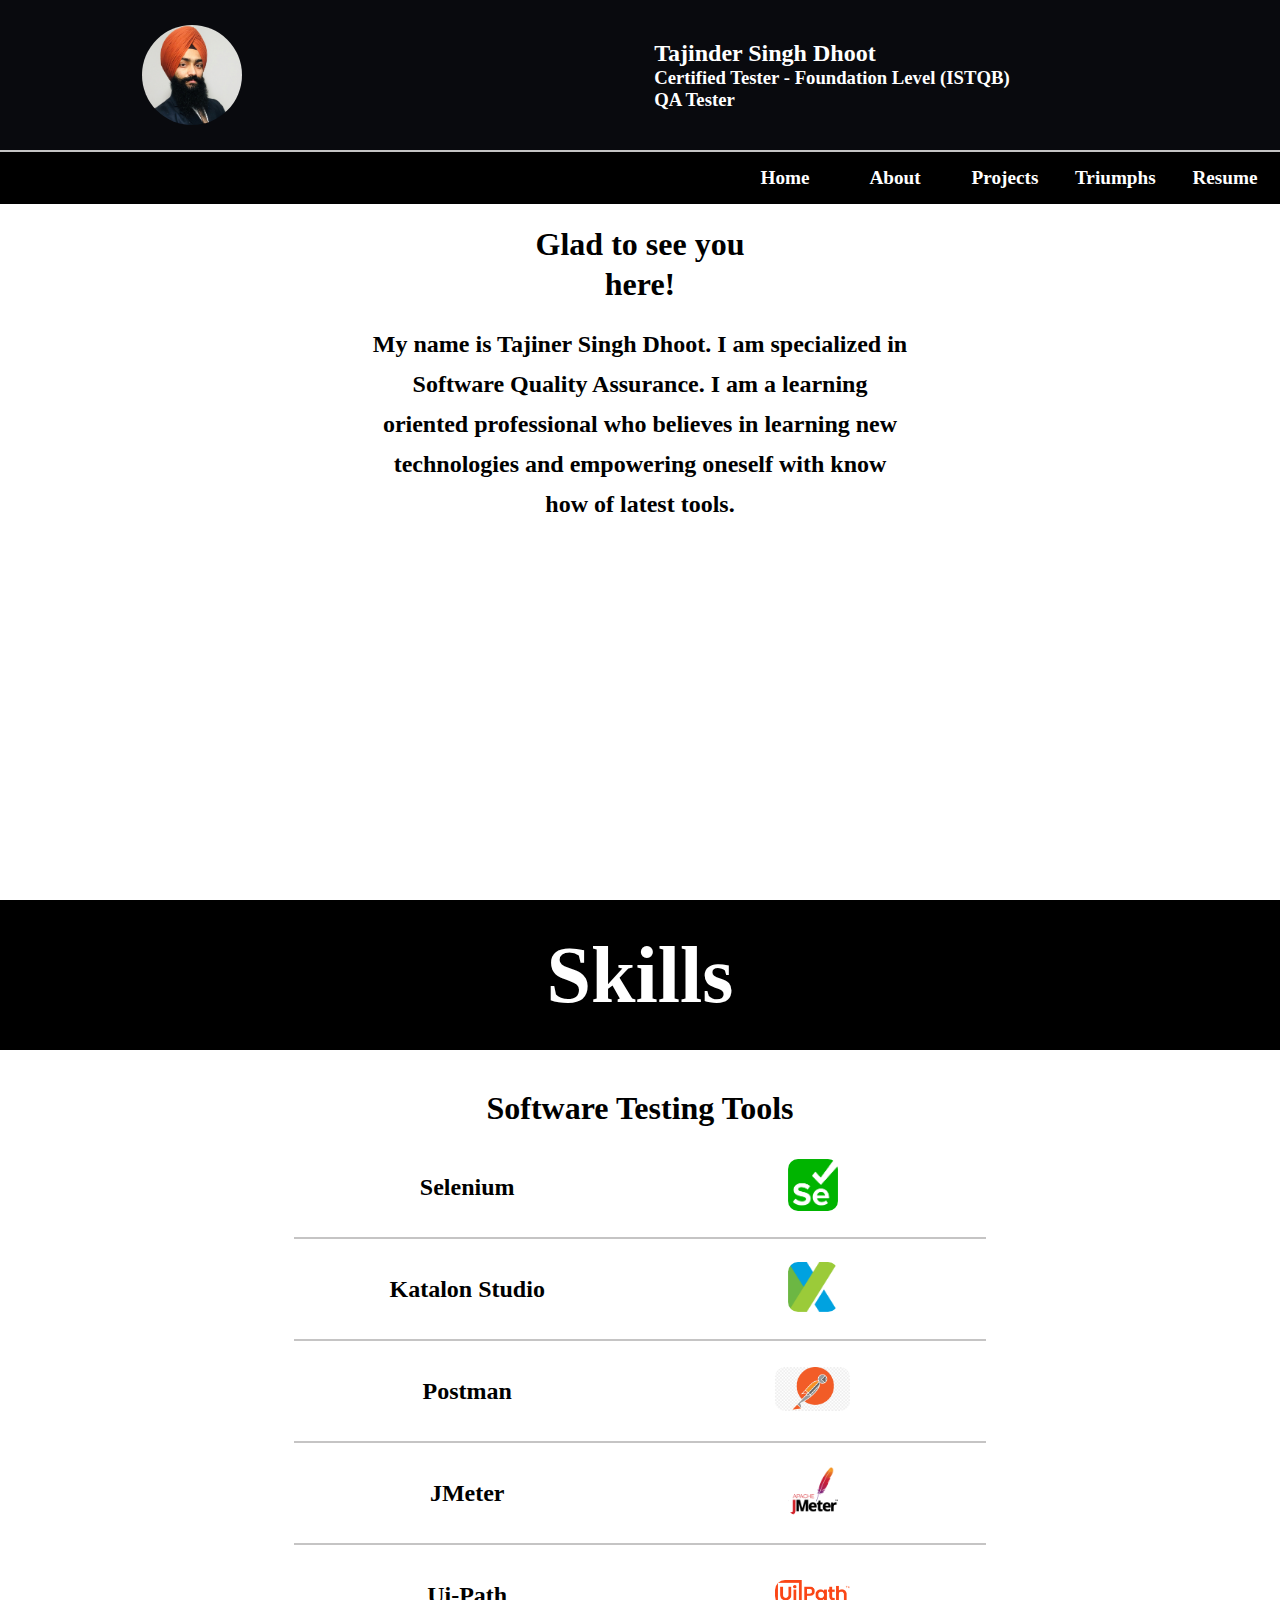
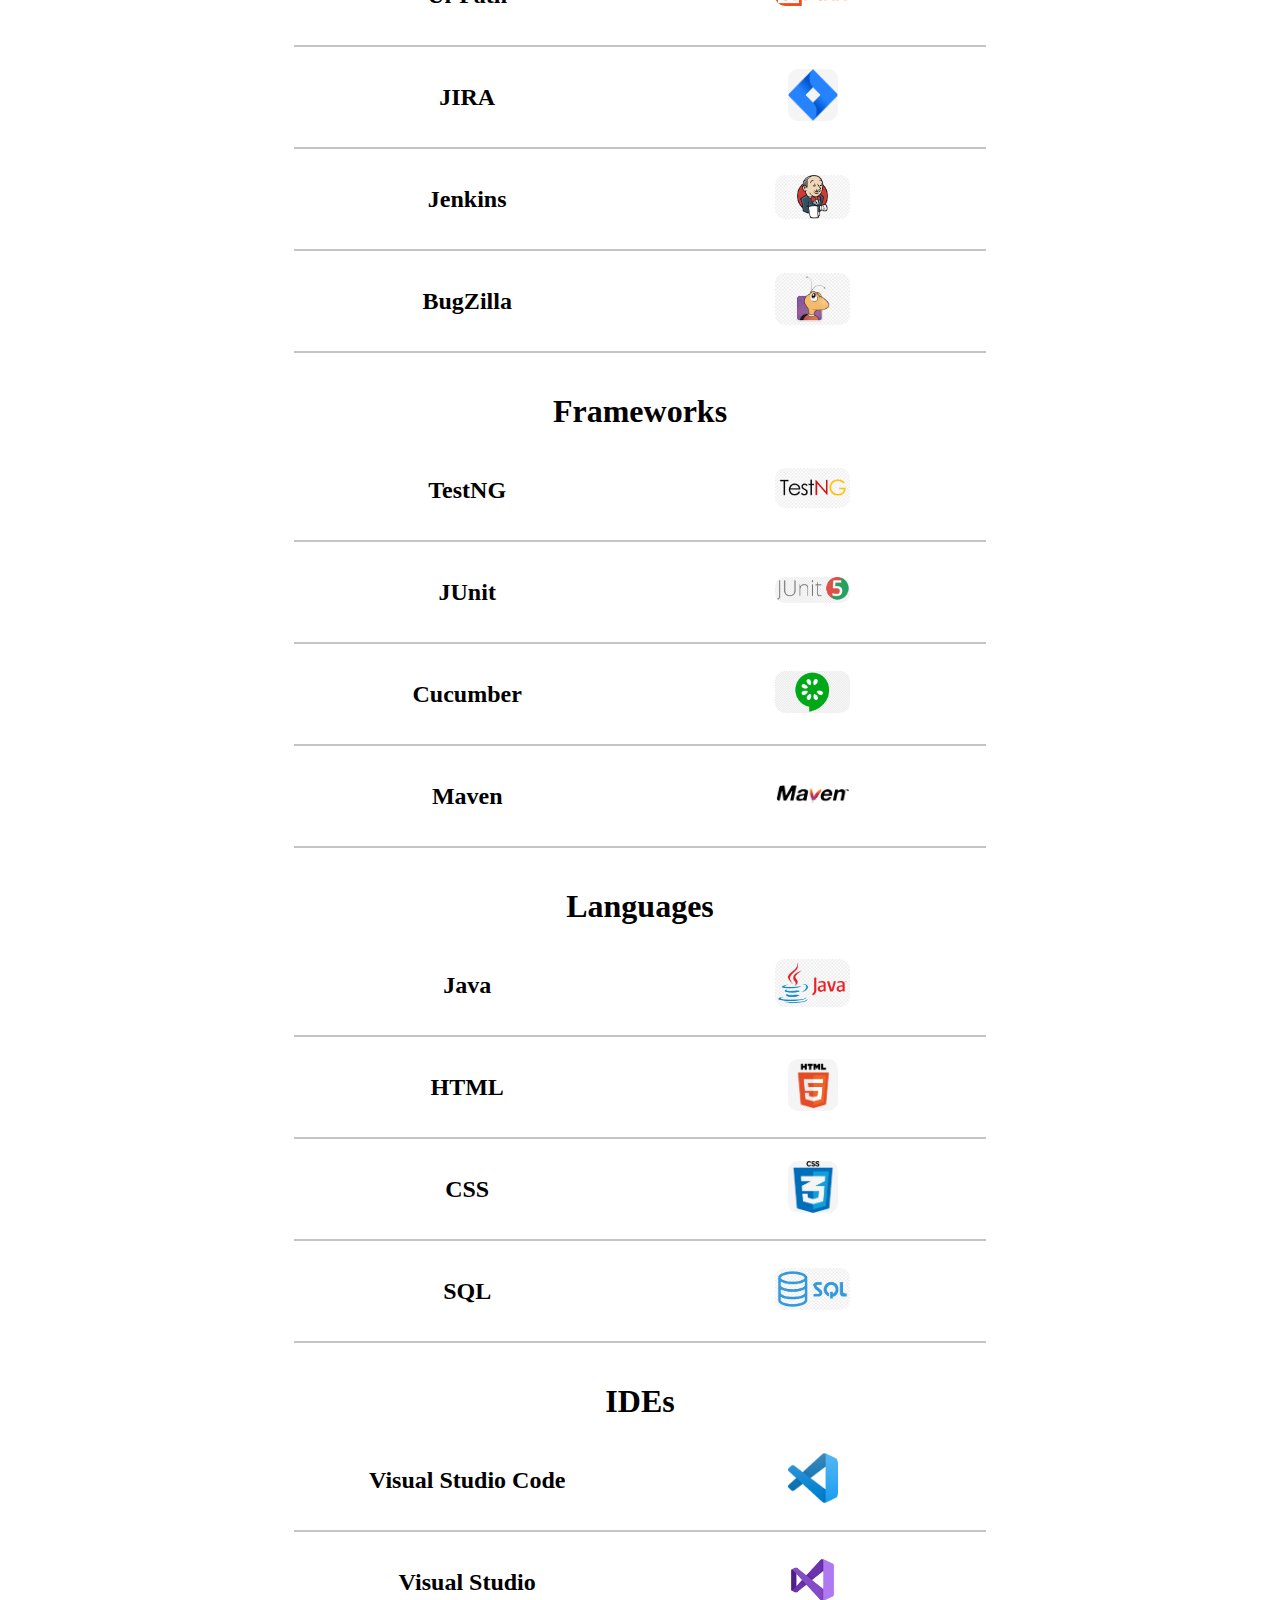
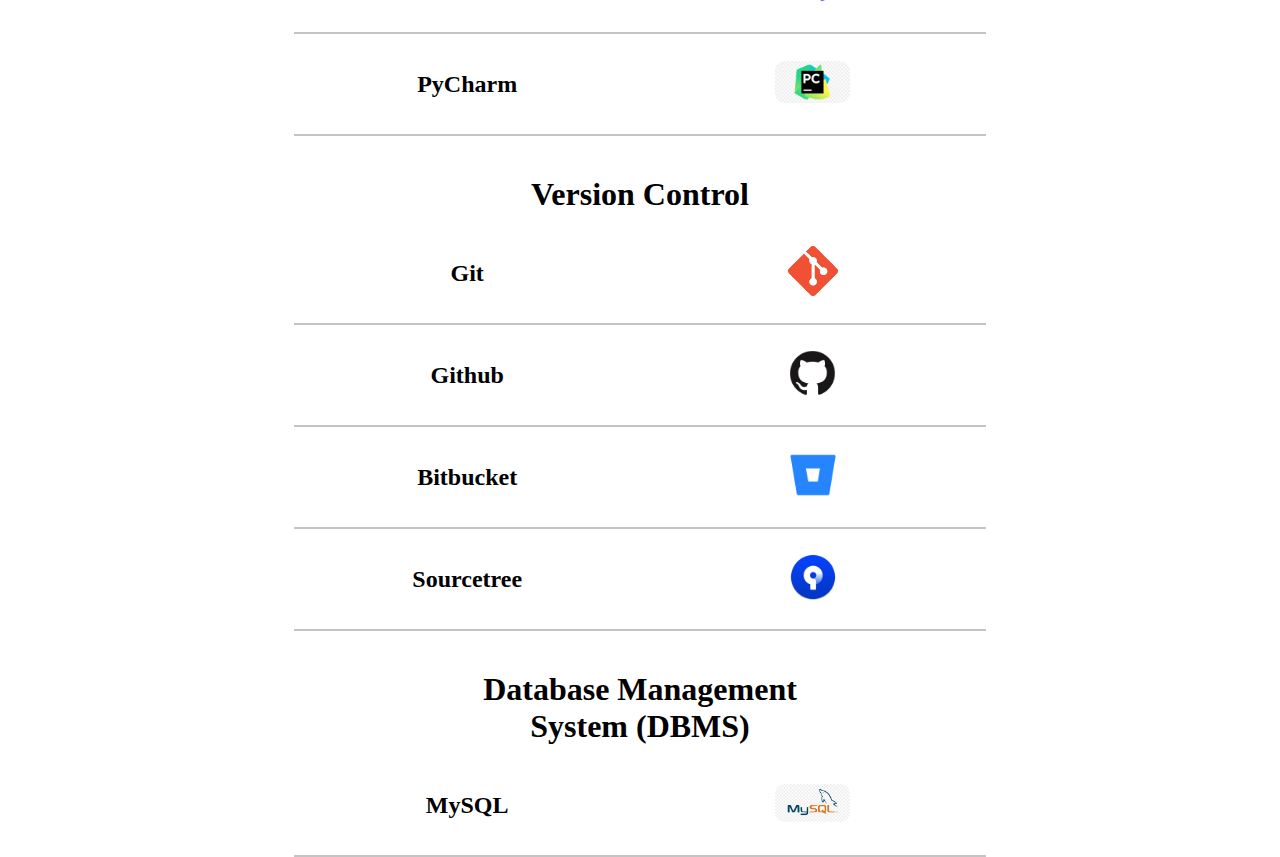
<file: index.html>
<!DOCTYPE html>
<html>
    <head>
        <meta http-equiv="Content-Type" content="text/html; charset=UTF-8">
        <meta name="viewport" content="width=device-width, initial-scale=1">
        <link href="https://fonts.googleapis.com/css2?family=Great+Vibes&display=swap" rel="stylesheet">
        <title>Tajinder Singh Dhoot</title>
        <link rel="stylesheet" type="text/css" media="screen" href="../style.css">
    </head>
    <body>
        <div class="container">
            <div class="landing_view">
                <header class='header'>
                    <div class="profile_image">
                        <img 
                        src="/images/profile.jpg"
                        href="/pages/home.html"
                        alt="">
                    </div>
                    <div class="profile_name">
                        <div>
                            <h2>Tajinder Singh Dhoot</h2>
                            <h3>Certified Tester - Foundation Level (ISTQB)</h3>
                            <h3>QA Tester</h3>
                        </div>
                    </div>
                </header>
                <nav>
                    <a href="/index.html">Home</a>
                    <a href="/pages/about.html">About</a>
                    <a href="/pages/projects.html">Projects</a>
                    <a href="/pages/achievements.html">Triumphs</a>
                   
                    <!--<a href="/pages/contact.html">Contact</a>-->
                    <a href="/pages/resume.html">Resume</a>
                </nav>
                <div class="bio_section">
                    <!--<div class="bio_image">
                        <img src="../images/profile.jpg" alt="">
                    </div>
                -->
                    <div class="bio">
                        <h1>Glad to see you here!</h1>
                        <h2>My name is Tajiner Singh Dhoot. I am specialized in Software Quality Assurance.
                            I am a learning oriented professional who believes in learning new technologies 
                            and empowering oneself with know how of latest tools.
                             </h2>
                    </div>
                </div>
            </div>
            <div class="skills_section">
                <div class="skills_title">
                    <h1>Skills</h1>
                </div>
                <div class="skills_container">
                    <h1 class="skill_category">Software Testing Tools</h1>
                    <div class="skill">
                        <div class="skill_name">
                            <h2>Selenium</h2>
                        </div>
                        <div class="skill_logo skill_logo_big">
                            <img src="../images/skill_logos/Selenium.png" alt="">
                        </div>
                    </div>
                    <div class="skill">
                        <div class="skill_name">
                            <h2>Katalon Studio</h2>
                        </div>
                        <div class="skill_logo skill_logo_big">
                            <img src="./images/skill_logos/katalon_logo.png" alt="">
                        </div>
                    </div>
                    <div class="skill">
                        <div class="skill_name">
                            <h2>Postman</h2>
                        </div>
                        <div class="skill_logo">
                            <img src="./images/skill_logos/postman.jpg" alt="">
                        </div>
                    </div>
                    <div class="skill">
                        <div class="skill_name">
                            <h2>JMeter</h2>
                        </div>
                        <div class="skill_logo skill_logo_big">
                            <img src="./images/skill_logos/jmeter.png" alt="">
                        </div>
                    </div>
                    <div class="skill">
                        <div class="skill_name">
                            <h2>Ui-Path</h2>
                        </div>
                        <div class="skill_logo">
                            <img src="./images/skill_logos/uipath.png" alt="">
                        </div>
                    </div>
                    <div class="skill">
                        <div class="skill_name">
                            <h2>JIRA</h2>
                        </div>
                        <div class="skill_logo skill_logo_big">
                            <img src="./images/skill_logos/jira.png" alt="">
                        </div>
                    </div>
                    <div class="skill">
                        <div class="skill_name">
                            <h2>Jenkins</h2>
                        </div>
                        <div class="skill_logo">
                            <img src="./images/skill_logos/jenkins.jpg" alt="">
                        </div>
                    </div>
                    <div class="skill">
                        <div class="skill_name">
                            <h2>BugZilla</h2>
                        </div>
                        <div class="skill_logo">
                            <img src="./images/skill_logos/bugzilla.png" alt="">
                        </div>
                    </div>
                    <h1>Frameworks</h1>
                    <div class="skill">
                        <div class="skill_name">
                            <h2>TestNG</h2>
                        </div>
                        <div class="skill_logo">
                            <img src="./images/skill_logos/testng.jpg" alt="">
                        </div>
                    </div>
                    <div class="skill">
                        <div class="skill_name">
                            <h2>JUnit</h2>
                        </div>
                        <div class="skill_logo">
                            <img src="./images/skill_logos/junit.png" alt="">
                        </div>
                    </div>
                    <div class="skill">
                        <div class="skill_name">
                            <h2>Cucumber</h2>
                        </div>
                        <div class="skill_logo">
                            <img src="./images/skill_logos/cucumber.png" alt="">
                        </div>
                    </div>
                    <div class="skill">
                        <div class="skill_name">
                            <h2>Maven</h2>
                        </div>
                        <div class="skill_logo">
                            <img src="./images/skill_logos/maven.png" alt="">
                        </div>
                    </div>
                    <h1>Languages</h1>
                    <div class="skill">
                        <div class="skill_name">
                            <h2>Java</h2>
                        </div>
                        <div class="skill_logo">
                            <img src="./images/skill_logos/java.png" alt="">
                        </div>
                    </div>
                    <div class="skill">
                        <div class="skill_name">
                            <h2>HTML</h2>
                        </div>
                        <div class="skill_logo skill_logo_big">
                            <img src="./images/skill_logos/html.png" alt="">
                        </div>
                    </div>
                    <div class="skill">
                        <div class="skill_name">
                            <h2>CSS</h2>
                        </div>
                        <div class="skill_logo skill_logo_big">
                            <img src="./images/skill_logos/css.png" alt="">
                        </div>
                    </div>
                    <div class="skill">
                        <div class="skill_name">
                            <h2>SQL</h2>
                        </div>
                        <div class="skill_logo">
                            <img src="./images/skill_logos/sql.png" alt="">
                        </div>
                    </div>
                    <h1>IDEs</h1>
                    <div class="skill">
                        <div class="skill_name">
                            <h2>Visual Studio Code</h2>
                        </div>
                        <div class="skill_logo skill_logo_big">
                            <img src="./images/skill_logos/vscode.png" alt="">
                        </div>
                    </div>
                    <div class="skill">
                        <div class="skill_name">
                            <h2>Visual Studio</h2>
                        </div>
                        <div class="skill_logo">
                            <img src="./images/skill_logos/visualstudio.png" alt="">
                        </div>
                    </div>
                    <div class="skill">
                        <div class="skill_name">
                            <h2>PyCharm</h2>
                        </div>
                        <div class="skill_logo">
                            <img src="./images/skill_logos/pycharm.png" alt="">
                        </div>
                    </div>
                    <h1>Version Control</h1>
                    <div class="skill">
                        <div class="skill_name">
                            <h2>Git</h2>
                        </div>
                        <div class="skill_logo skill_logo_big">
                            <img src="./images/skill_logos/git.png" alt="">
                        </div>
                    </div>
                    <div class="skill">
                        <div class="skill_name">
                            <h2>Github</h2>
                        </div>
                        <div class="skill_logo">
                            <img src="./images/skill_logos/github.png" alt="">
                        </div>
                    </div>
                    <div class="skill">
                        <div class="skill_name">
                            <h2>Bitbucket</h2>
                        </div>
                        <div class="skill_logo skill_logo_big">
                            <img src="./images/skill_logos/bitbucket.png" alt="">
                        </div>
                    </div>
                    <div class="skill">
                        <div class="skill_name">
                            <h2>Sourcetree</h2>
                        </div>
                        <div class="skill_logo skill_logo_big">
                            <img src="./images/skill_logos/sourcetree.png" alt="">
                        </div>
                    </div>
                    <h1>Database Management System (DBMS)</h1>
                    <div class="skill">
                        <div class="skill_name">
                            <h2>MySQL</h2>
                        </div>
                        <div class="skill_logo">
                            <img src="./images/skill_logos/mysql.jpg" alt="">
                        </div>
                    </div>
                </div>
            </div>
        </div>
        
        



    </body>
</html>
</file>
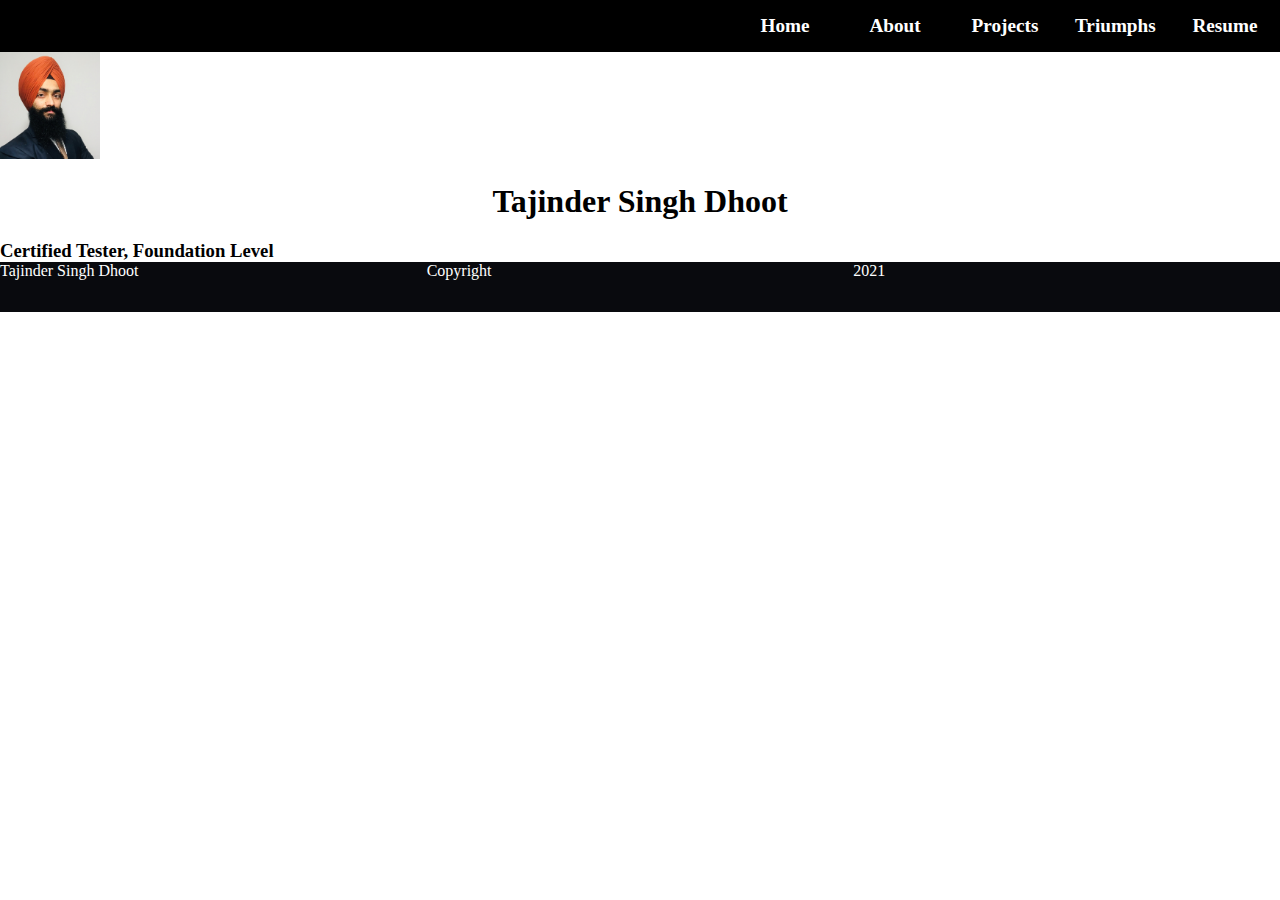
<file: backup/home_new.html>
<!DOCTYPE html>
<html>
    <head>
        <meta http-equiv="Content-Type" content="text/html; charset=UTF-8">
        <meta name="viewport" content="width=device-width, initial-scale=1">
        <link href="https://fonts.googleapis.com/css2?family=Great+Vibes&display=swap" rel="stylesheet">
        <title>Tajinder Singh Dhoot</title>
        <link rel="stylesheet" type="text/css" media="screen" href="/style.css">
    </head>
    <body>
        <div class="container">
            <div class="landing_window">
                <nav>
                    <a href="/index.html">Home</a>
                    <a href="/pages/about.html">About</a>
                    <a href="/pages/projects.html">Projects</a>
                    <a href="/pages/achievements.html">Triumphs</a>
                    <!--<a href="/pages/contact.html">Contact</a>-->
                    <a href="/pages/resume.html">Resume</a>
                </nav>
                <div class="intro">
                    <div class="intro_image">
                        <img src="/images/profile.jpg" alt="">
                    </div>
                    <div class="intro_bio">
                        <h1>Tajinder Singh Dhoot</h1>
                        <h3>Certified Tester, Foundation Level</h3>
                    </div>
                </div>
            </div>
            <footer>
                <p>Tajinder Singh Dhoot</p>
                <p>Copyright</p>
                <p>2021</p>
                <i class="fa-solid fa-star"></i>
            </footer>
        </div>   
    </body>
</html>
</file>
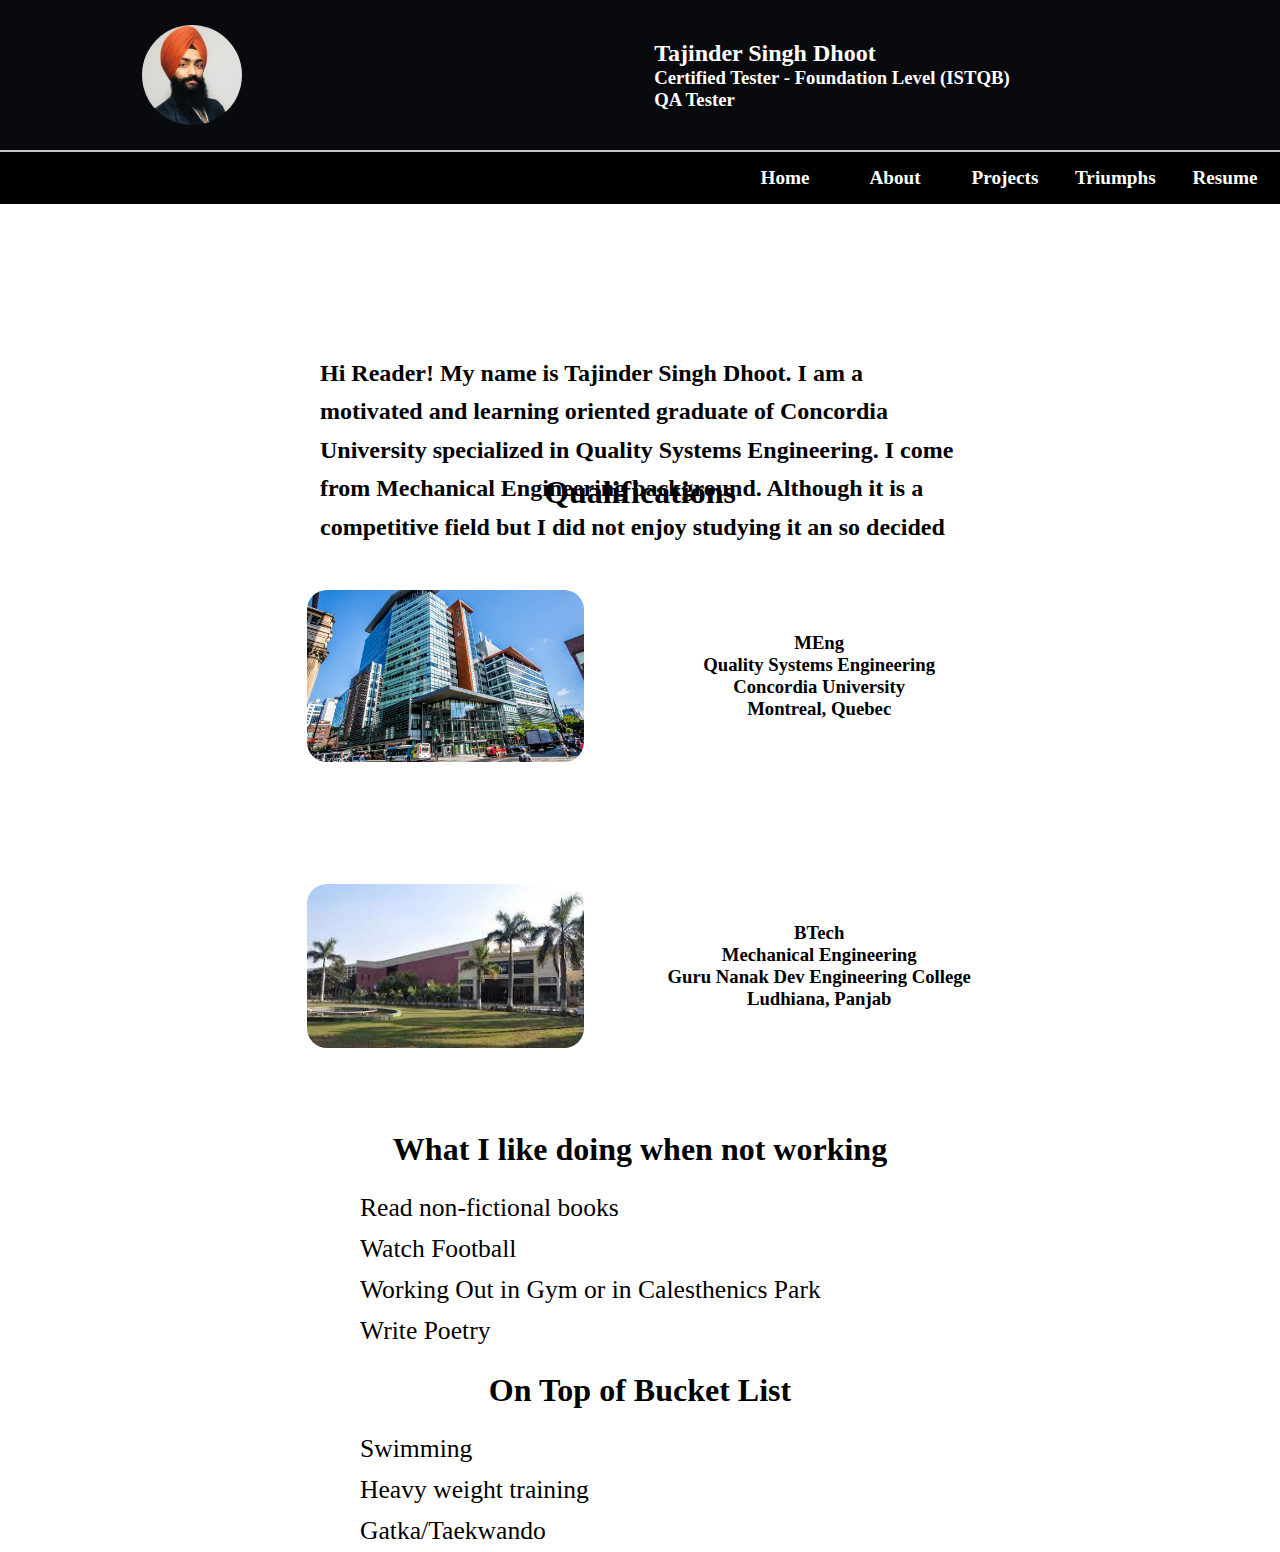
<file: pages/about.html>
<!DOCTYPE html>
<html>
    <head>
        <meta http-equiv="Content-Type" content="text/html; charset=UTF-8">
        <meta name="viewport" content="width=device-width, initial-scale=1">
        <link href="https://fonts.googleapis.com/css2?family=Great+Vibes&display=swap" rel="stylesheet">
        <title>About</title>
        <link rel="stylesheet" type="text/css" media="screen" href="/style.css">
    </head>
    <body>
        <header class='header'>
            <div class="profile_image">
                <img 
                src="/images/profile.jpg"
                href="/pages/home.html"
                alt="">
            </div>
            <div class="profile_name">
                <div>
                    <h2>Tajinder Singh Dhoot</h2>
                    <h3>Certified Tester - Foundation Level (ISTQB)</h3>
                    <h3>QA Tester</h3>
                </div>
            </div>
        </header>
        <nav>
            <a href="/index.html">Home</a>
            <a href="/pages/about.html">About</a>
            <a href="/pages/projects.html">Projects</a>
            <a href="/pages/achievements.html">Triumphs</a>
            <!--<a href="/pages/contact.html">Contact</a>-->
            <a href="/pages/resume.html">Resume</a>
        </nav>
        <div class="about-container">
            <div class="about_me section-info">
                <p>Hi Reader! My name is Tajinder Singh Dhoot. I am a motivated and learning oriented graduate 
                    of Concordia University specialized in Quality Systems Engineering. I come from Mechanical 
                    Engineering background. Although it is a competitive field but I did not enjoy studying it an so decided to explore others fields. 
                    I came across the Software Testing which intrigued me the most. I taught myself through courses from Udemy and LinkedIn. 
                    My efforts got me certification from ISTQB as Certified Tester - Foundatipon Level.</p>
            </div>
            <h1 class="qual_heading">Qualifications</h1>
            <div class="qualifications">
                <div class="qual qual_masters">
                    <div class="qual_institute">
                        <img src="/images/concordia_university.jpg" alt="">
                    </div>
                    <div class="qual_info">
                        <h3>MEng</h3>
                        <h3>Quality Systems Engineering</h3>
                        <h3>Concordia University</h3>
                        <h3>Montreal, Quebec</h3>
                    </div>
                </div>

                <div class="qual qual_bachelors">
                    <div class="qual_institute">
                        <img src="/images/gndec_image.jpg" alt="">
                    </div>
                    <div class="qual_info">
                        <h3>BTech</h3>
                        <h3>Mechanical Engineering</h3>
                        <h3>Guru Nanak Dev Engineering College</h3>
                        <h3>Ludhiana, Panjab</h3>
                    </div>
                </div>
            </div>
            <div>
                <h1>What I like doing when not working</h1>
                <div class="hobbies">
                    <ul>Read non-fictional books</ul>
                    <ul>Watch Football</ul>
                    <ul>Working Out in Gym or in Calesthenics Park</ul>
                    <ul>Write Poetry</ul>
                </div>
            </div>
            <div>
                <h1>On Top of Bucket List</h1>
                <div class="hobbies">
                    <ul>Swimming</ul>
                    <ul>Heavy weight training</ul>
                    <ul>Gatka/Taekwando</ul>
                </div>
            </div>
        </div>
    </body>
</html>
</file>
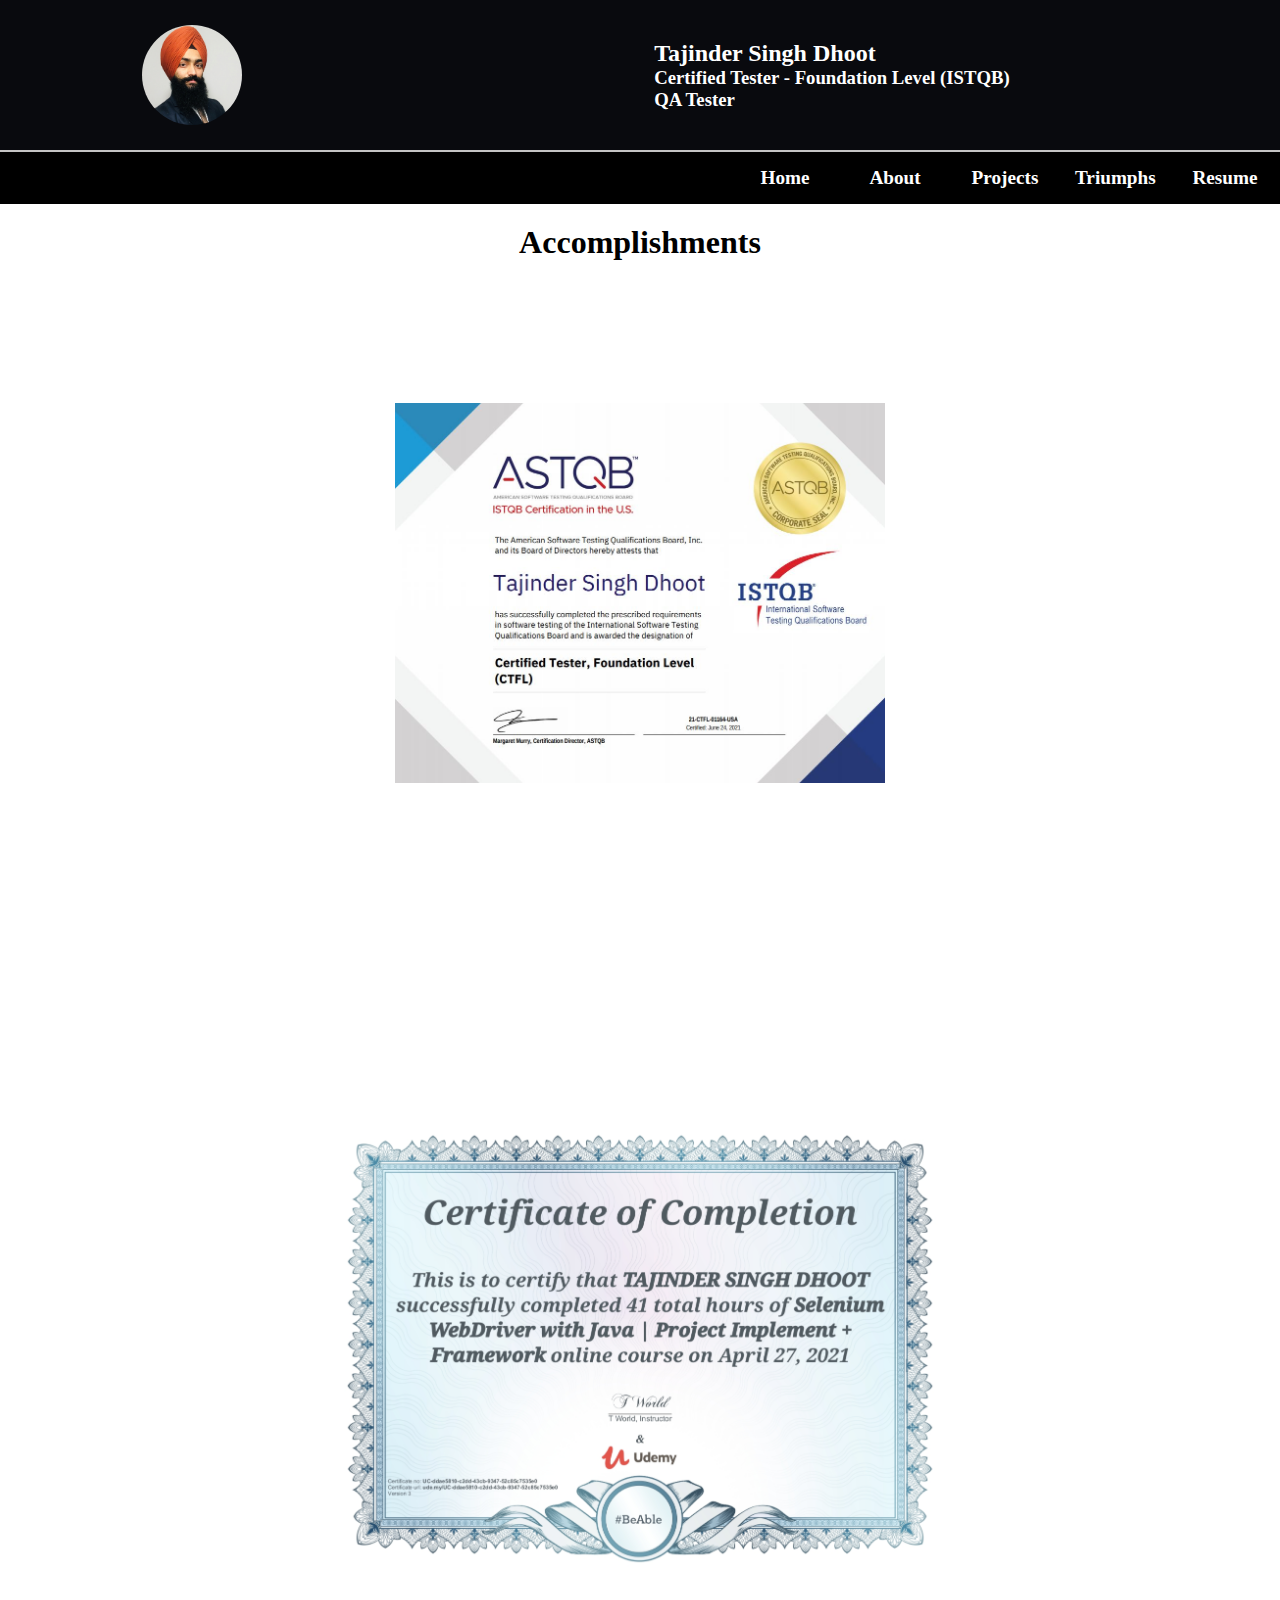
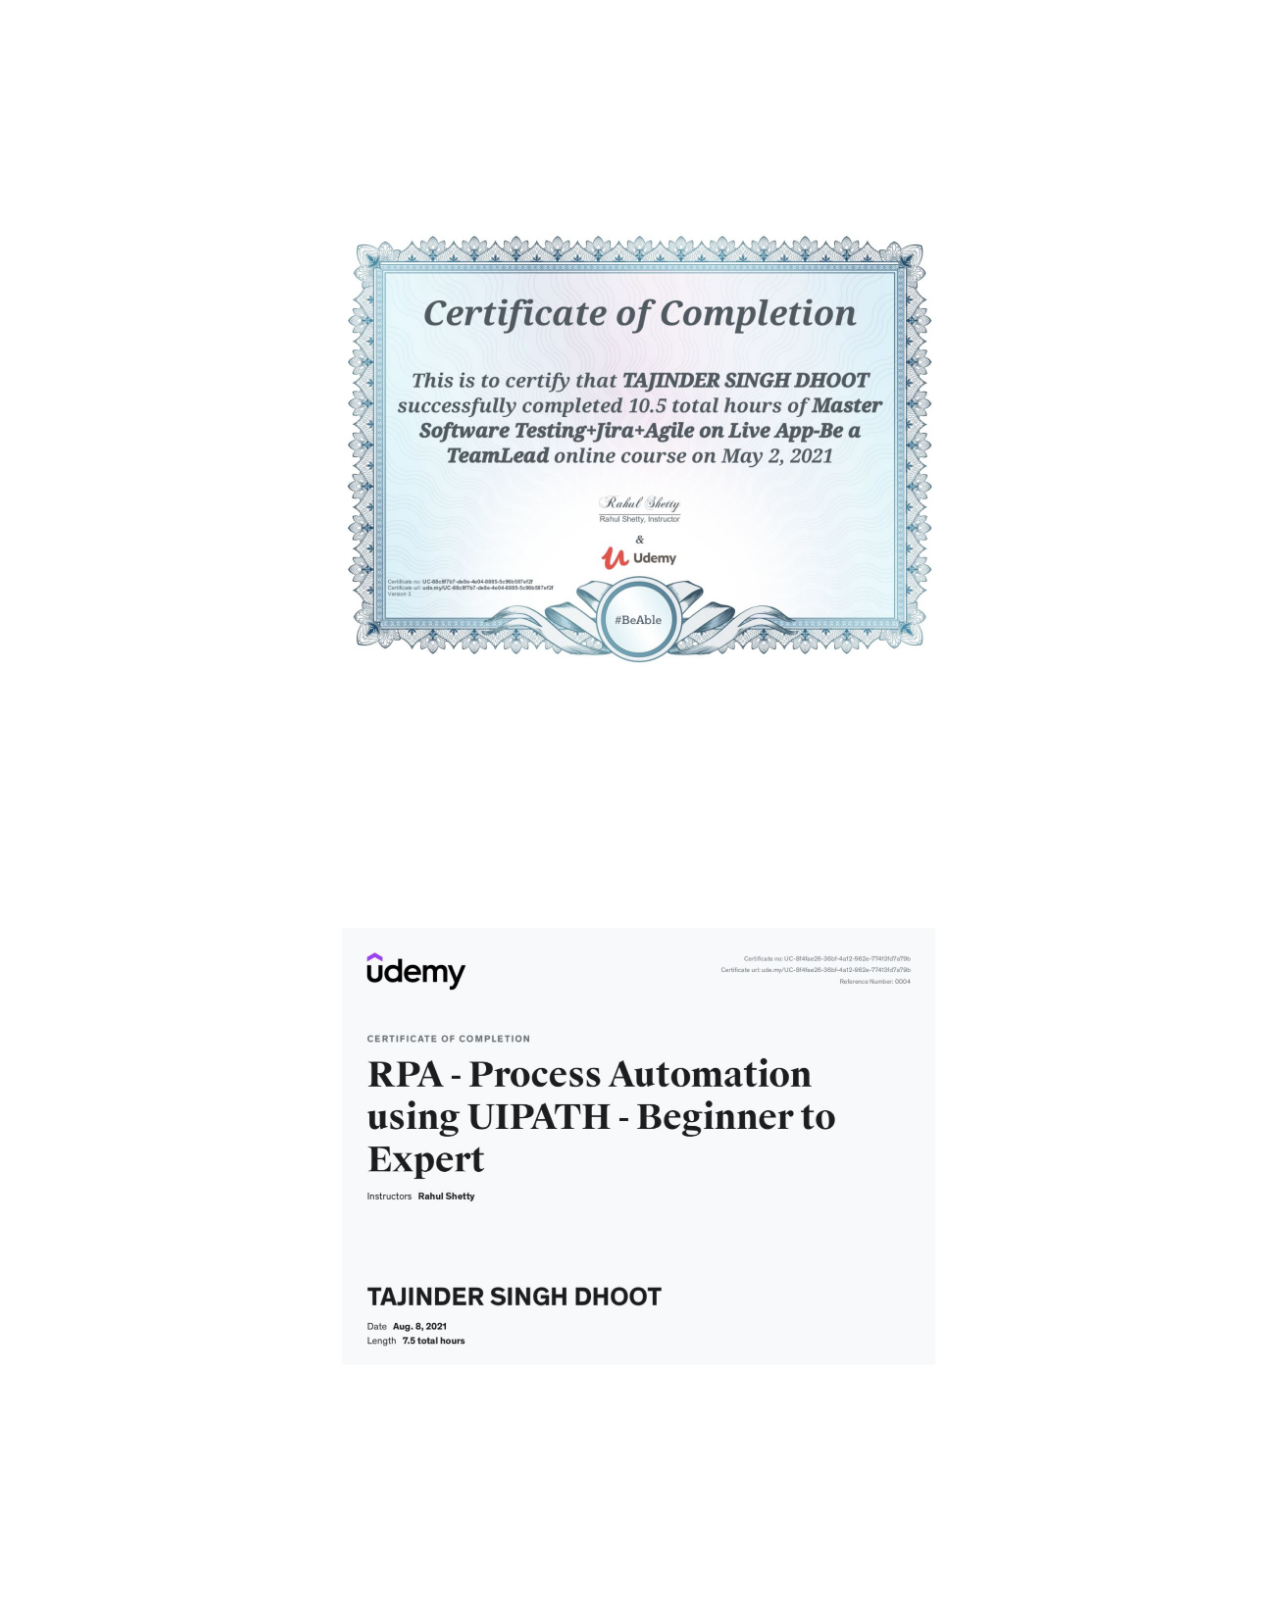
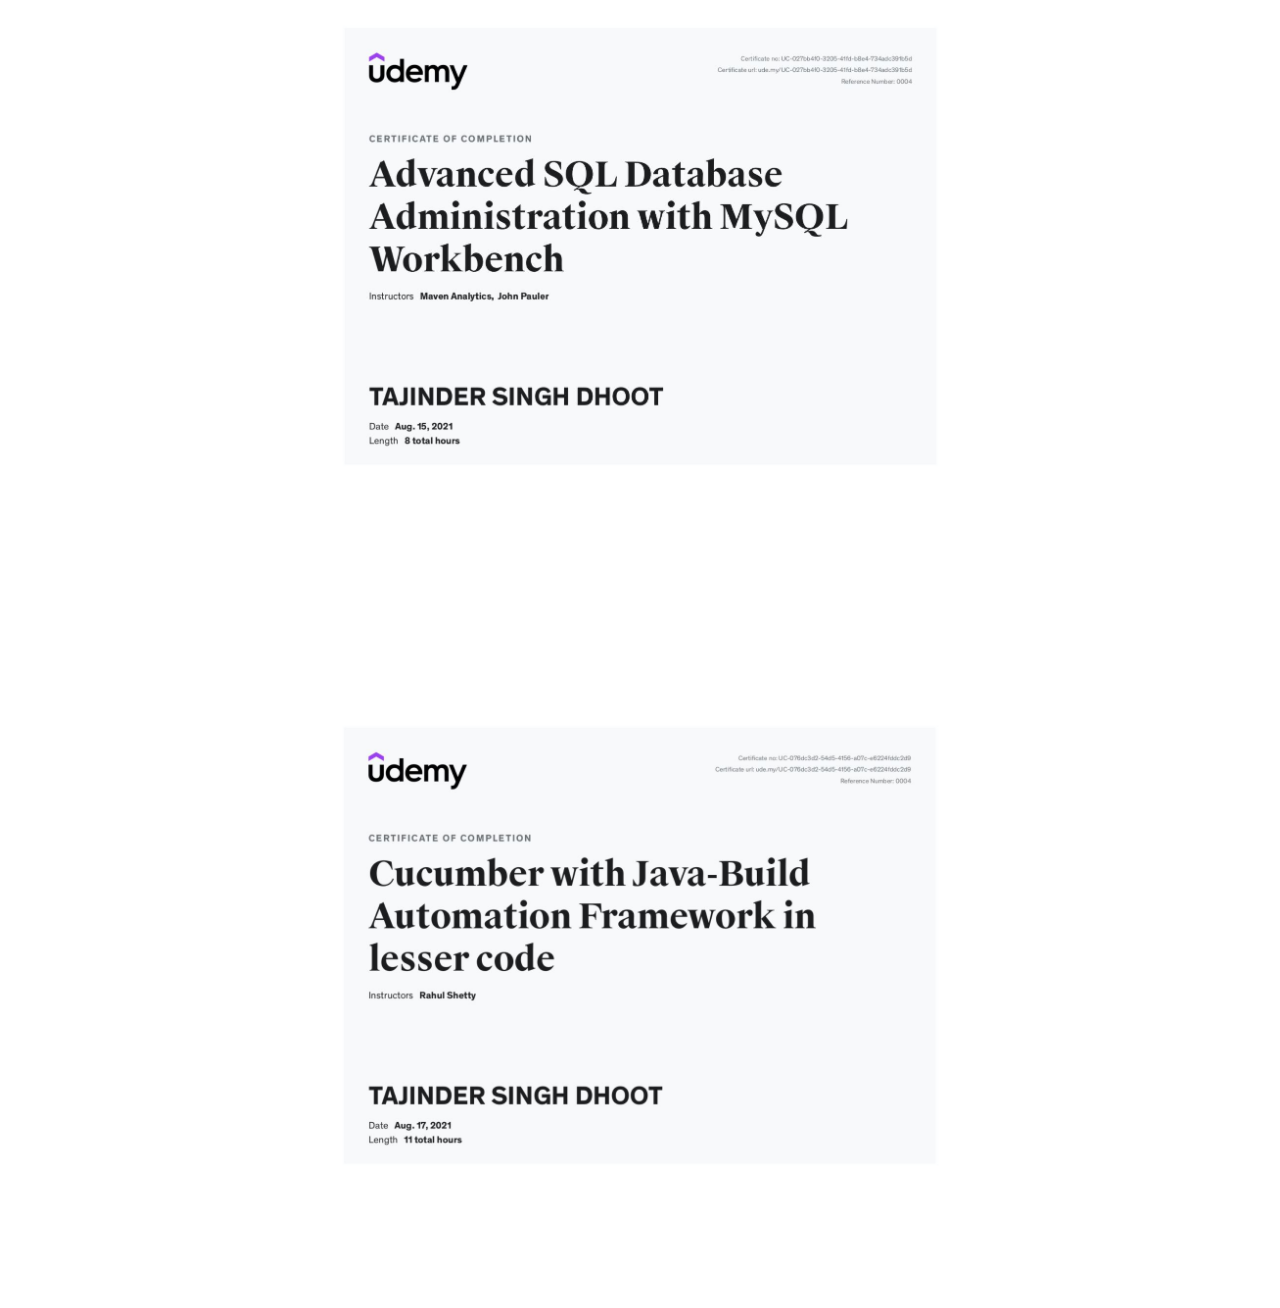
<file: pages/achievements.html>
<!DOCTYPE html>
<html>
    <head>
        <meta http-equiv="Content-Type" content="text/html; charset=UTF-8">
        <meta name="viewport" content="width=device-width, initial-scale=1">
        <link href="https://fonts.googleapis.com/css2?family=Great+Vibes&display=swap" rel="stylesheet">
        <title>Achievements</title>
        <link rel="stylesheet" type="text/css" media="screen" href="/style.css">
    </head>
    <body>
        <header class='header'>
            <div class="profile_image">
                <img 
                src="/images/profile.jpg"
                href="/pages/home.html"
                alt="">
            </div>
            <div class="profile_name">
                <div>
                    <h2>Tajinder Singh Dhoot</h2>
                    <h3>Certified Tester - Foundation Level (ISTQB)</h3>
                    <h3>QA Tester</h3>
                </div>
            </div>
        </header>
        <nav>
            <a href="/index.html">Home</a>
            <a href="/pages/about.html">About</a>
            <a href="/pages/projects.html">Projects</a>
            <a href="/pages/achievements.html">Triumphs</a>
            <!--<a href="/pages/contact.html">Contact</a>-->
            <a href="/pages/resume.html">Resume</a>
        </nav>
        <h1>Accomplishments</h1>
        <div class="certificates">
            <div class="certificate">
                <div class="cert_image">
                    <img src="/images/certificates/istqb.JPG" alt="">
                </div>
            </div>
            <div class="certificate">
                <div class="cert_image">
                    <img src="/images/certificates/selenium_webdriver.PNG" alt="">
                </div>
            </div>
            <div class="certificate">
                <div class="cert_image">
                    <img src="/images/certificates/jira_testing.JPG" alt="">
                </div>
            </div>
            <div class="certificate">
                <div class="cert_image">
                    <img src="/images/certificates/rpa.JPG" alt="">
                </div>
            </div>
            <div class="certificate">
                <div class="cert_image">
                    <img src="/images/certificates/sql.JPG" alt="">
                </div>
            </div>
            <div class="certificate">
                <div class="cert_image">
                    <img src="/images/certificates/cucumber.JPG" alt="">
                </div>
            </div>
        </div>
    </body>
</html>
</file>
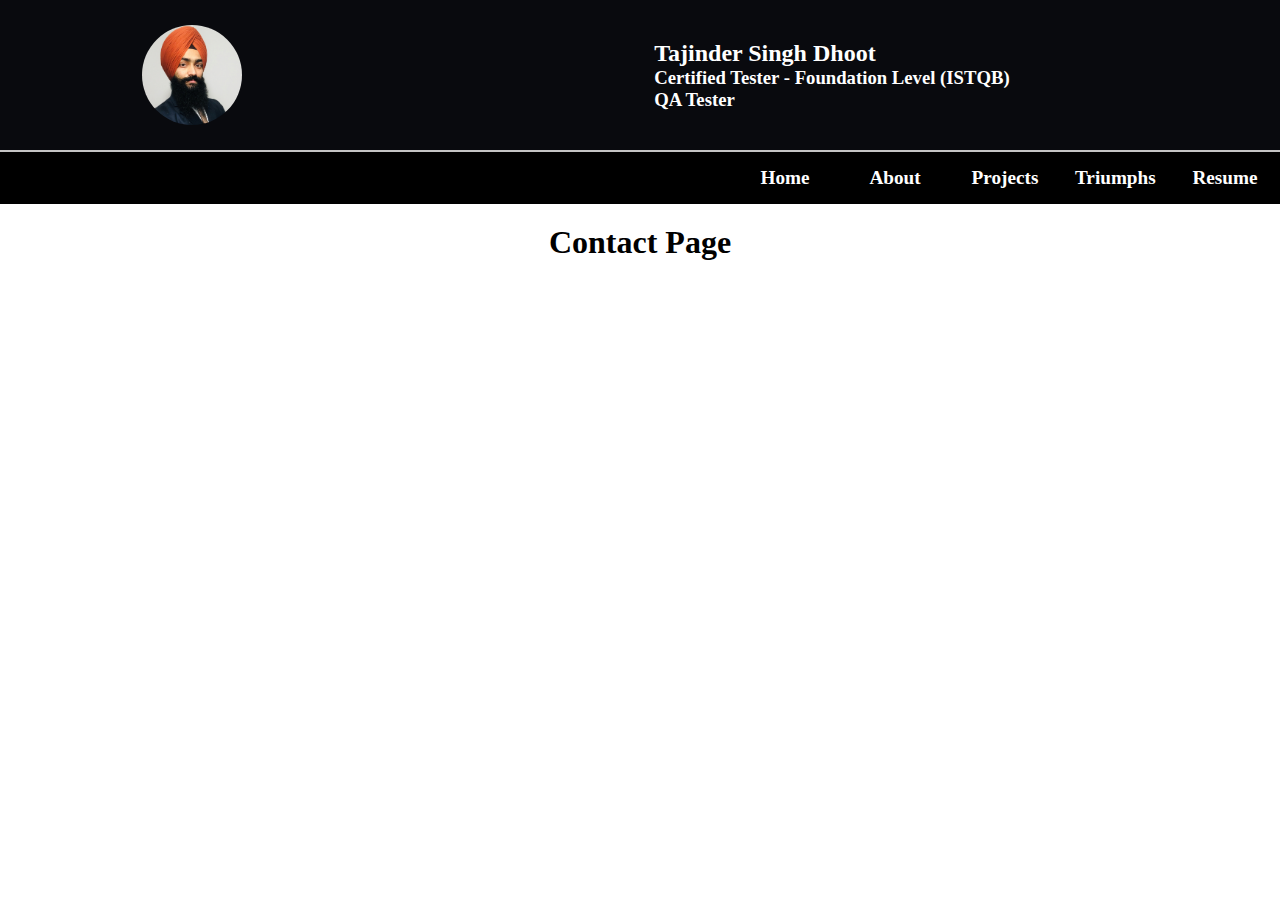
<file: pages/contact.html>
<!DOCTYPE html>
<html>
    <head>
        <meta http-equiv="Content-Type" content="text/html; charset=UTF-8">
        <meta name="viewport" content="width=device-width, initial-scale=1">
        <link href="https://fonts.googleapis.com/css2?family=Great+Vibes&display=swap" rel="stylesheet">
        <title>Contact</title>
        <link rel="stylesheet" type="text/css" media="screen" href="/style.css">
    </head>
    <body>
        <header class='header'>
            <div class="profile_image">
                <img 
                src="/images/profile.jpg"
                href="/pages/home.html"
                alt="">
            </div>
            <div class="profile_name">
                <div>
                    <h2>Tajinder Singh Dhoot</h2>
                    <h3>Certified Tester - Foundation Level (ISTQB)</h3>
                    <h3>QA Tester</h3>
                </div>
            </div>
        </header>
        <nav>
            <a href="/index.html">Home</a>
            <a href="/pages/about.html">About</a>
            <a href="/pages/projects.html">Projects</a>
            <a href="/pages/achievements.html">Triumphs</a>
            <!--<a href="/pages/contact.html">Contact</a>-->
            <a href="/pages/resume.html">Resume</a>
        </nav>
        <h1>Contact Page</h1>
    </body>
</html>
</file>
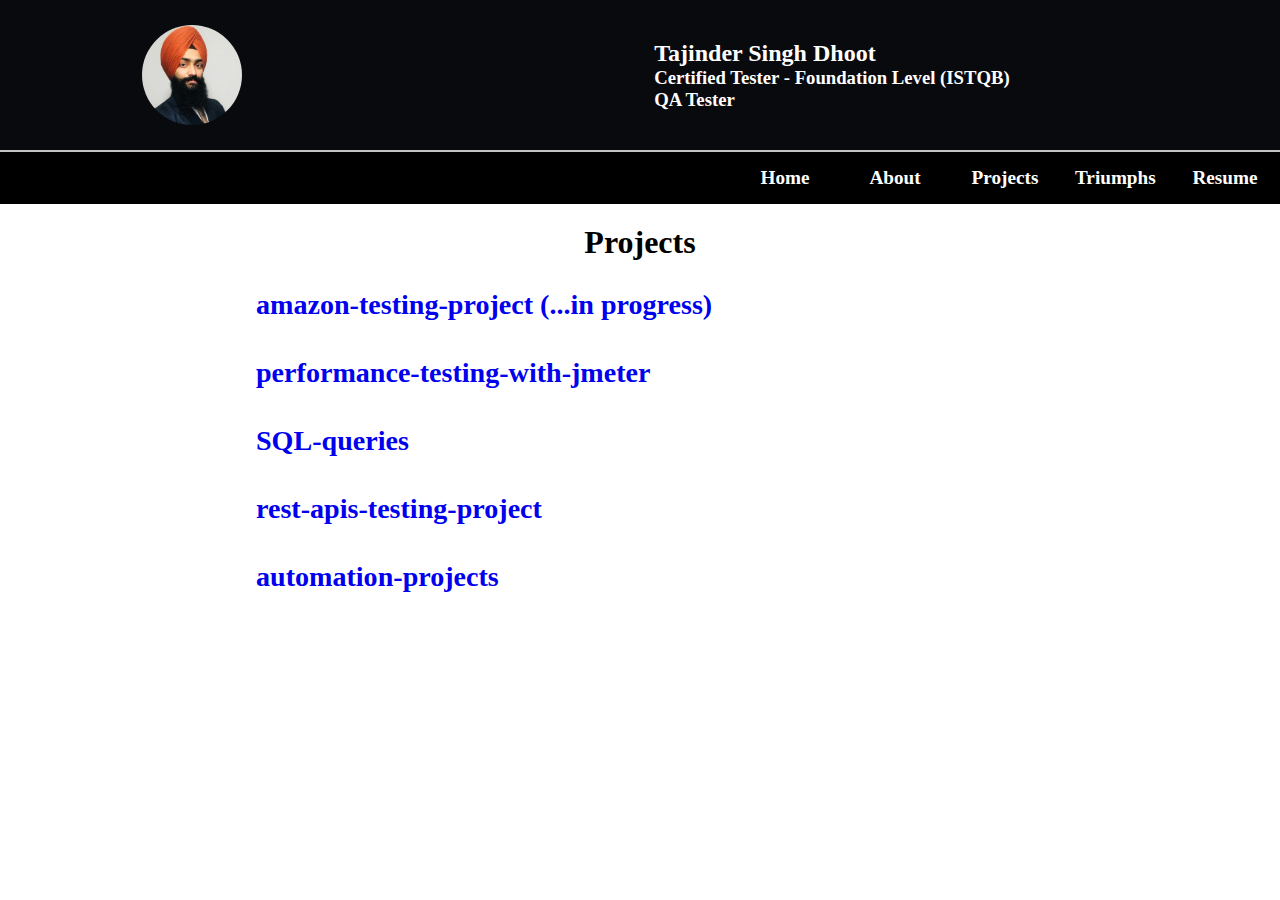
<file: pages/projects.html>
<!DOCTYPE html>
<html>
    <head>
        <meta http-equiv="Content-Type" content="text/html; charset=UTF-8">
        <meta name="viewport" content="width=device-width, initial-scale=1">
        <link href="https://fonts.googleapis.com/css2?family=Great+Vibes&display=swap" rel="stylesheet">
        <title>Testing Projects</title>
        <link rel="stylesheet" type="text/css" media="screen" href="/style.css">
    </head>
    <body>
        <header class='header'>
            <div class="profile_image">
                <img 
                src="/images/profile.jpg"
                href="/pages/home.html"
                alt="">
            </div>
            <div class="profile_name">
                <div>
                    <h2>Tajinder Singh Dhoot</h2>
                    <h3>Certified Tester - Foundation Level (ISTQB)</h3>
                    <h3>QA Tester</h3>
                </div>
            </div>
        </header>
        <nav>
            <a href="/index.html">Home</a>
            <a href="/pages/about.html">About</a>
            <a href="/pages/projects.html">Projects</a>
            <a href="/pages/achievements.html">Triumphs</a>
            <!--<a href="/pages/contact.html">Contact</a>-->
            <a href="/pages/resume.html">Resume</a>
        </nav>
        <h1>Projects</h1>
        <div class="projects">
            <h3>
                <a href="https://github.com/Tajinder-Dhoot/amazon-testing-project">
                    amazon-testing-project (...in progress)
                </a>
            </h3>
            <h3>
                <a href="https://github.com/Tajinder-Dhoot/performance-testing-with-jmeter">
                    performance-testing-with-jmeter</a>
            </h3>
            <h3>
                <a href="https://github.com/Tajinder-Dhoot/SQL-queries">
                    SQL-queries</a>
            </h3>
            <h3>
                <a href="https://github.com/Tajinder-Dhoot/rest-apis-testing-project">
                    rest-apis-testing-project</a>
            </h3>
            <h3>
                <a href="https://github.com/Tajinder-Dhoot/automation-projects">
                    automation-projects
                </a>
            </h3>
        </div>
    </body>
</html>
</file>
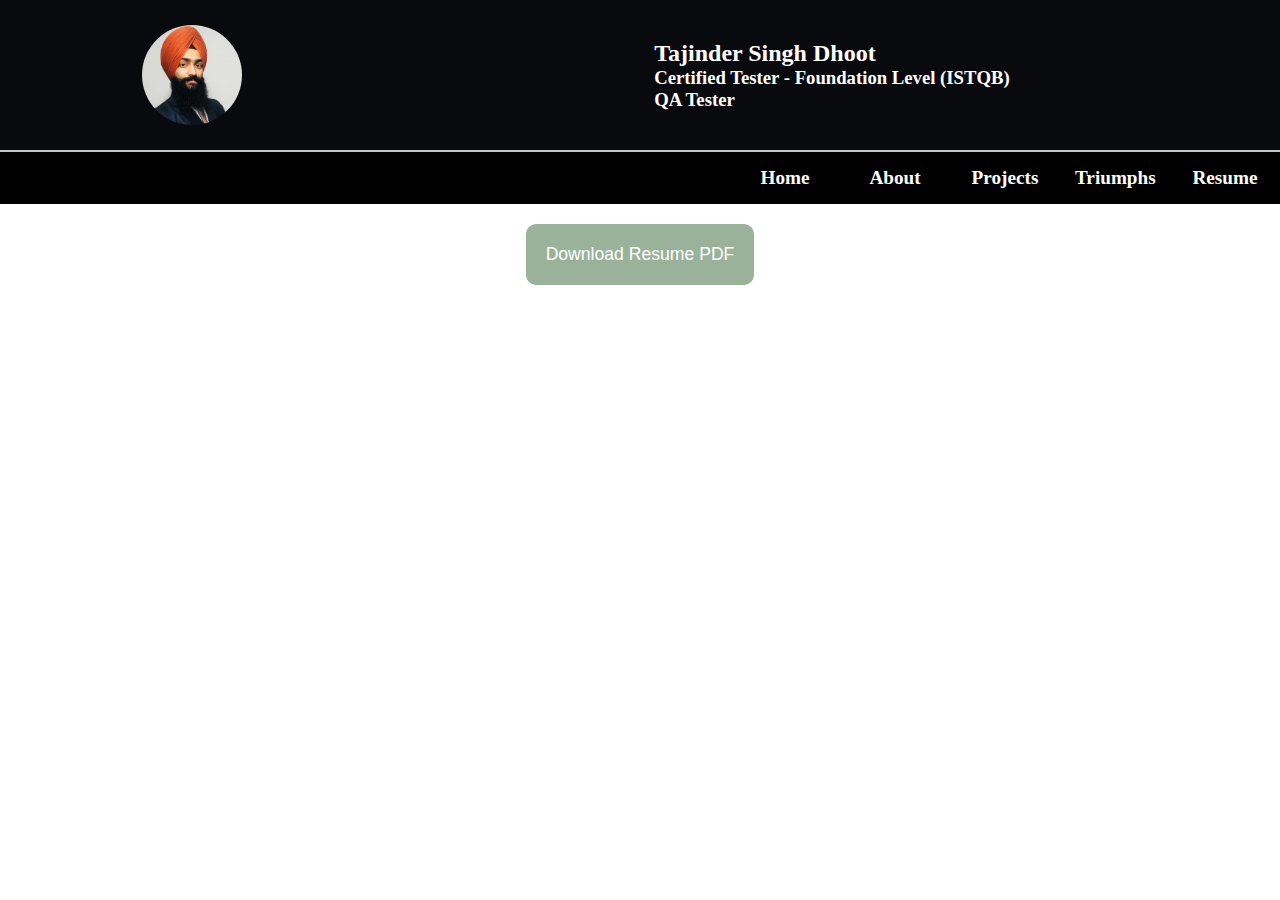
<file: pages/resume.html>
<!DOCTYPE html>
<html>
    <head>
        <meta http-equiv="Content-Type" content="text/html; charset=UTF-8">
        <meta name="viewport" content="width=device-width, initial-scale=1">
        <link href="https://fonts.googleapis.com/css2?family=Great+Vibes&display=swap" rel="stylesheet">
        <title>Resume</title>
        <link rel="stylesheet" type="text/css" media="screen" href="/style.css">
    </head>
    <body>
        <header class='header'>
            <div class="profile_image">
                <img 
                src="/images/profile.jpg"
                href="/pages/home.html"
                alt="">
            </div>
            <div class="profile_name">
                <div>
                    <h2>Tajinder Singh Dhoot</h2>
                    <h3>Certified Tester - Foundation Level (ISTQB)</h3>
                    <h3>QA Tester</h3>
                </div>
            </div>
        </header>
        <nav>
            <a href="/index.html">Home</a>
            <a href="/pages/about.html">About</a>
            <a href="/pages/projects.html">Projects</a>
            <a href="/pages/achievements.html">Triumphs</a>
            <!--<a href="/pages/contact.html">Contact</a>-->
            <a href="/pages/resume.html">Resume</a>
        </nav>
        <div class="download_button">
            <form method="GET" action="/resume.pdf">
                <button type="submit">Download Resume PDF</button>
            </form>
        </div>
    </body>
</html>
</file>
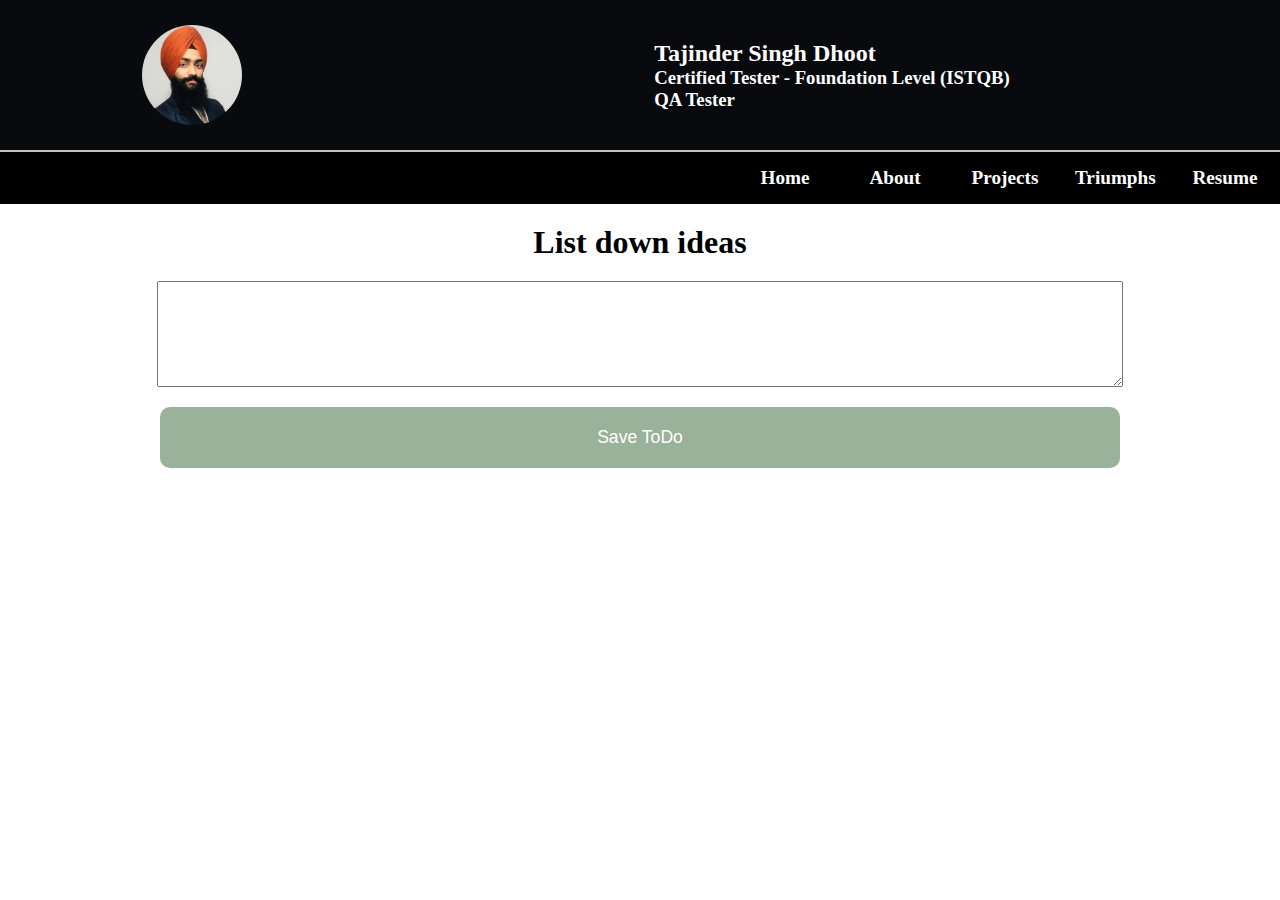
<file: pages/todo.html>
<!DOCTYPE html>
<html>
    <head>
        <meta http-equiv="Content-Type" content="text/html; charset=UTF-8">
        <meta name="viewport" content="width=device-width, initial-scale=1">
        <link href="https://fonts.googleapis.com/css2?family=Great+Vibes&display=swap" rel="stylesheet">
        <title>Contact</title>
        <link rel="stylesheet" type="text/css" media="screen" href="/style.css">
        
    </head>
    <body>
        <header class='header'>
            <div class="profile_image">
                <img 
                src="/images/profile.jpg"
                href="/pages/home.html"
                alt="">
            </div>
            <div class="profile_name">
                <div>
                    <h2>Tajinder Singh Dhoot</h2>
                    <h3>Certified Tester - Foundation Level (ISTQB)</h3>
                    <h3>QA Tester</h3>
                </div>
            </div>
        </header>
        <nav>
            <a href="/index.html">Home</a>
            <a href="/pages/about.html">About</a>
            <a href="/pages/projects.html">Projects</a>
            <a href="/pages/achievements.html">Triumphs</a>
            <!--<a href="/pages/contact.html">Contact</a>-->
            <a href="/pages/resume.html">Resume</a>
        </nav>
        <h1>List down ideas</h1>
        <div id="getToDoContainer">
            <textarea name="" id="getToDo" cols="30" rows="10"></textarea>
            <!-- <input id="getToDo" type="text"> -->
            <button onclick="getAndDisplayTodo()">Save ToDo</button>
        </div>
        <div id="displayAllToDo">
        </div>
        <script src="/js/script.js"></script>
    </body>
</html>
</file>
<file: style.css>
* {
    margin: 0;
}

.landing_view {
    height: 100vh;
    background-color: #fff;
}

header {
    display: flex;
    height: 150px;
    background-color: #090A0E;
    border-bottom: 2px solid #c5c4c4;
}

img {
    width: 100px;
    object-fit: contain;
}

header > .profile_image {
    flex: 0.3;
    display: flex;
    justify-content: center;
    margin: auto 0;
}

header > .profile_image > img {
    height: 100px;
    object-fit: cover;
    border-radius: 50%;
}

header > .profile_name {
    display: flex;
    justify-content: center;
    align-items: center;
    flex: 0.7;
    color: white;
}

nav {
    display: flex;
    justify-content: flex-end;
    background-color: black;
}

nav > a {
    width: 80px;
    text-align: center;
    padding: 15px 15px;
    font-size: 1.2em;
    font-weight: 700;
    color: white;
}

nav > a:hover {
    border-left: 1px solid #c5c4c4;
    border-right: 1px solid #c5c4c4;
}

a:link {
    text-decoration: none;
}

a:visited {
    text-decoration: none;
}

.bio_section {
    display: flex;
    width: 60%;
    margin: auto;
    display: flex;
    text-align: center;
}

.bio {
    width: 70%;
    line-height: 2.5em;
    margin: 0 auto;
}

.skills_title {
    width: 100%;
    height: 150px;
    color: white;
    background-color: black;
    font-size: 2.5em;
    display: flex;
    text-align: center;
    align-items: center;
}

.skills_container {
    display: flex;
    flex-direction: column;
    align-items: center;
    width: 60%;
    margin: auto;
}

.skills_container > h1 {
    width: 50%;
    align-items: center;
    justify-content: center;
    margin: 40px auto 10px auto;
}

.skill {
    display: flex;
    width: 90%;
    height: 100px;
    text-align: center;
    align-items: center;
    border-bottom: 2px solid #c5c4c4;
}

.skill_name {
    flex: 0.5;
}

.skill_logo {
    flex: 0.5;
}

.skill_logo > img {
    width: 75px;
    object-fit: contain;
    margin: 10px 0;
    border-radius: 10px;
}

.skill_logo_big > img {
    width: 50px;
}

/*--------------------About page-----------------------*/

.about_me {
    width: 50%;
    line-height: 1.6;
    color: black;
    margin: 100px auto 0 auto;
    padding: 50px;
    border-radius: 10px;
    font-weight: bold;
    font-size: 1.5em;
}

h1 {
    width: 50%;
    margin: 20px auto;
    text-align: center;
}

.qualifications {
    display: flex;
    flex-direction: column;
    justify-content: center;
    align-items: center;
}

.qual {
    display: flex;
    justify-content: space-evenly;
    margin: 20px;
    color: black;
    background-color: #fff;
    width: 60%;
    height: 250px;
}

.qual_institute {
    display: flex;
    text-align: center;
    align-items: center;
    flex: 0.4;
}

.qual_institute > img {
    width: 90%;
    border-radius: 20px;
}

.qual_info {
    flex: 0.4;
    text-align: center;
    margin: auto 0;
}

.hobbies {
    font-size: 1.6em;
    line-height: 1.6;
    width: 50%;
    margin: auto;
}

/*--------------------------Resume page--------------*/

.download_button {
    display: flex;
    justify-content: center;
}

button {
    padding: 20px;
    margin: 20px auto;
    border: none;
    border-radius: 10px;
    background-color:#9AB19A;
    color: white;
    font-size: 1.1em;
    cursor: pointer;
}


.resume {
    color: #c0b7b1;
    background-color: #090A0E;
    font-size: 1.3em;
    line-height: 1.6;
    width: 80%;
    margin: auto;
    border-radius: 20px;
}

.resume > h1 {
    width: 100%;
    padding: 20px 40px;
    margin: 0;
    text-align: left;
    font-size: 1.3em;
}

.resume > .education {
    padding-left: 40px;
}

.resume > h5 {
    font-weight: normal;
}

.resume > a:link {
    text-decoration: #c0b7b1 ;
}

.resume > ul> a:visited {
    text-decoration-color: #c0b7b1;
    text-decoration-line: underline;
}

.resume > a {
    color: #c0b7b1;
}

.skills > span {
    font-weight: bold;
}

.last_bullet {
    margin-bottom: 20px;
}

/*--------------------------Achievements---------------------*/

.certificate {
    display: flex;
    flex-direction: column;
    align-items: center;
    height: 700px;
}

.cert_image {
    display: flex;
    justify-content: center;
}

.cert_image > img {
    width: 70%;

    margin: 40px 0;
}

/*-------------------------Projects----------------------*/

.projects {
    width: 60%;
    margin: auto;
    line-height: 2em;
    font-size: 1.5em;
}

.projects > h3 {
    margin: 20px 0;
    color: #090A0E;

}

.projects > a {
    color: #090A0E;
}

/***********************todo page***********************/

#getToDoContainer {
    width: 100%;
    height: auto;
}

#getToDoContainer button {
    display: block;
    width: 75%;
    margin: 20px auto;
}

/* #getToDoContainer button:hover {
    opacity: 0.6;
} */

#getToDoContainer button:active {
    background-color: #42855B;
}

#displayAllToDo {
    width: 100%;
    height: auto;
    background-color: #9AB19A;
}

#getToDo {
    display: block;
    height: 100px;
    width: 75%;
    margin: 0 auto;
    text-align: center;
    
}

p {
    height: 50px;
    width: 100%;
}

/*----------------------- Footer -----------------------*/
footer {
    display: flex;
    justify-content: space-evenly;
    align-items: center;
    height: 50px;
    color: white;
    background-color:#090A0E;
}

/*------------------------------------home_new1 and index page--------------------------------*/
</file>
